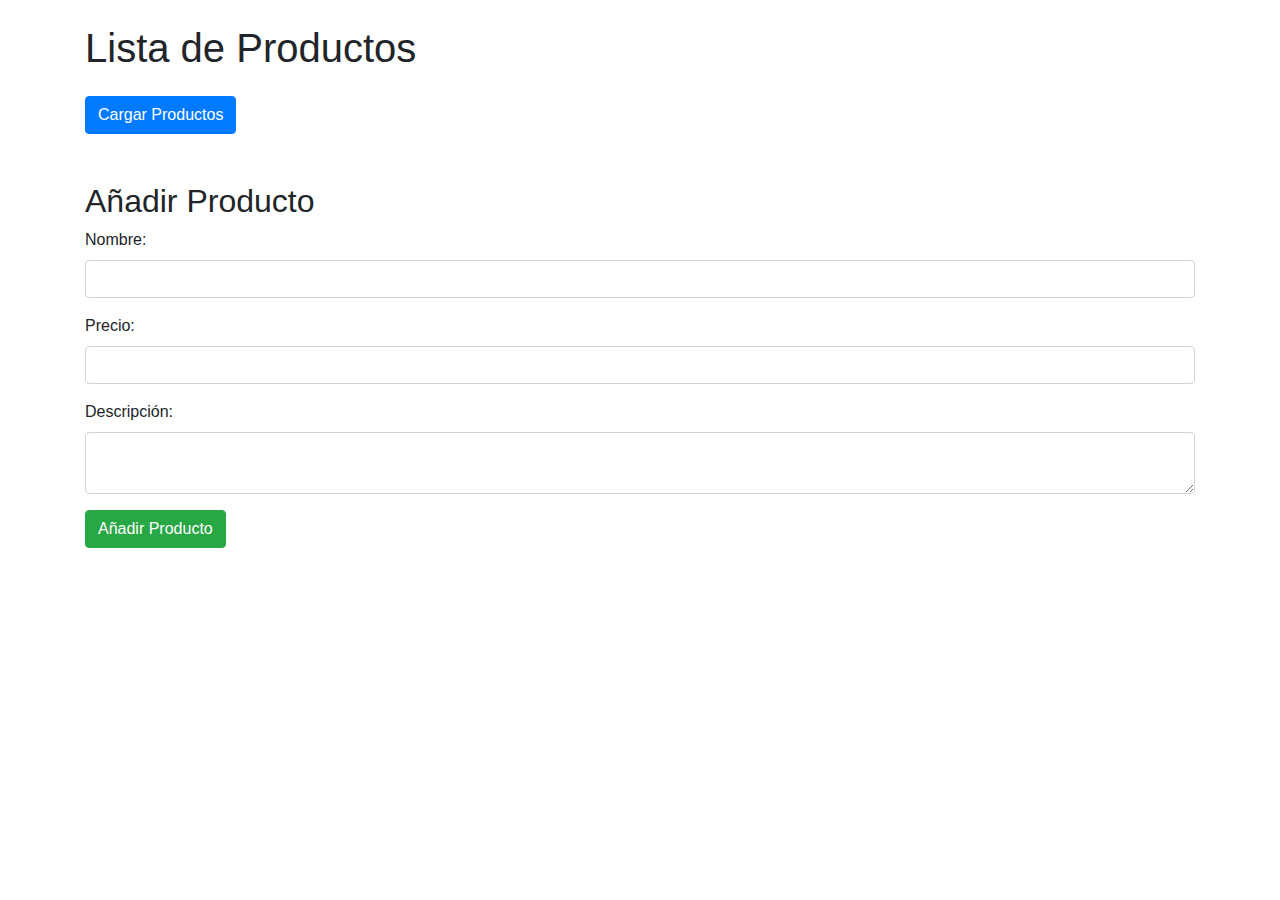
<file: api-productos/index.html>
<!DOCTYPE html>
<html lang="en">
<head>
    <meta charset="UTF-8">
    <meta name="viewport" content="width=device-width, initial-scale=1.0">
    <title>Document</title>
    <link href="https://stackpath.bootstrapcdn.com/bootstrap/4.5.2/css/bootstrap.min.css" rel="stylesheet">
    <script src="./consultasAPI.js"></script>
</head>
<body>
    <div class="container mt-4">
        <h1 class="mb-4">Lista de Productos</h1>
        <button id="load-products" class="btn btn-primary mb-4">Cargar Productos</button>
        <ul id="product-list" class="list-group mb-4"></ul>

        <h2>Añadir Producto</h2>
        <form id="add-product-form" class="mb-4">
            <div class="form-group">
                <label for="nombre">Nombre:</label>
                <input type="text" id="nombre" name="nombre" class="form-control" required>
            </div>
            <div class="form-group">
                <label for="precio">Precio:</label>
                <input type="number" step="0.01" id="precio" name="precio" class="form-control" required>
            </div>
            <div class="form-group">
                <label for="descripcion">Descripción:</label>
                <textarea id="descripcion" name="descripcion" class="form-control" required></textarea>
            </div>
            <button type="submit" class="btn btn-success">Añadir Producto</button>
        </form>
        <script src="https://code.jquery.com/jquery-3.5.1.slim.min.js"></script>
        <script src="https://cdn.jsdelivr.net/npm/@popperjs/core@2.9.1/dist/umd/popper.min.js"></script>
        <script src="https://stackpath.bootstrapcdn.com/bootstrap/4.5.2/js/bootstrap.min.js"></script>
</body>
</html>
</file>
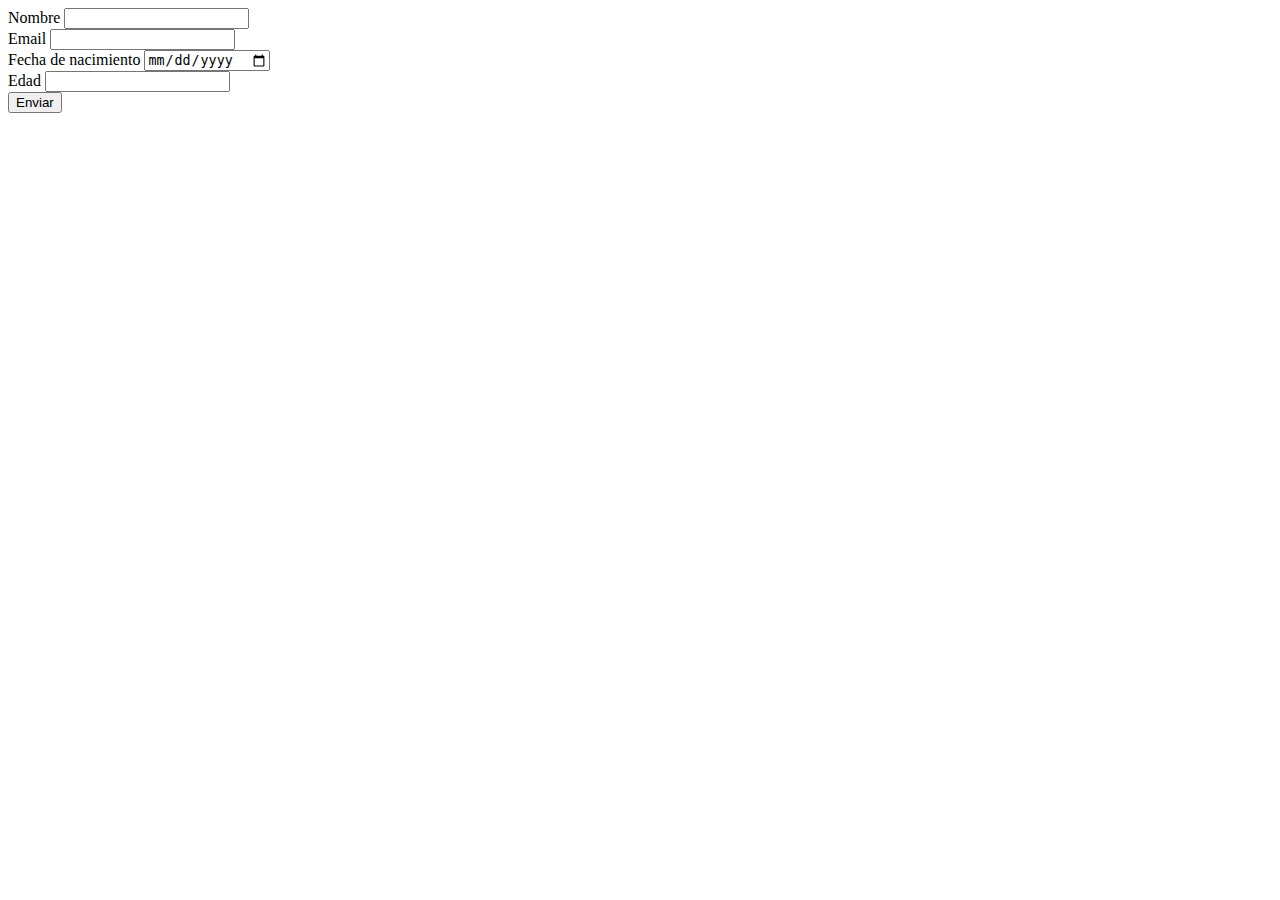
<file: formularios.html>
<!DOCTYPE html>
<html lang="en">
<head>
    <meta charset="UTF-8">
    <meta name="viewport" content="width=device-width, initial-scale=1.0">
    <title>Document</title>
</head>
<body>
<form action= "formularios.php"   method="POST" >
    Nombre <input type="text" name="nombre"> <br>
    Email <input type="email" name="email"> <br>
    Fecha de nacimiento <input type="date" name="fnac"> <br>
    Edad <input type="number" name="edad" min="1"><br>
    <input type="submit" value="Enviar">
</body>
</html>
</file>
